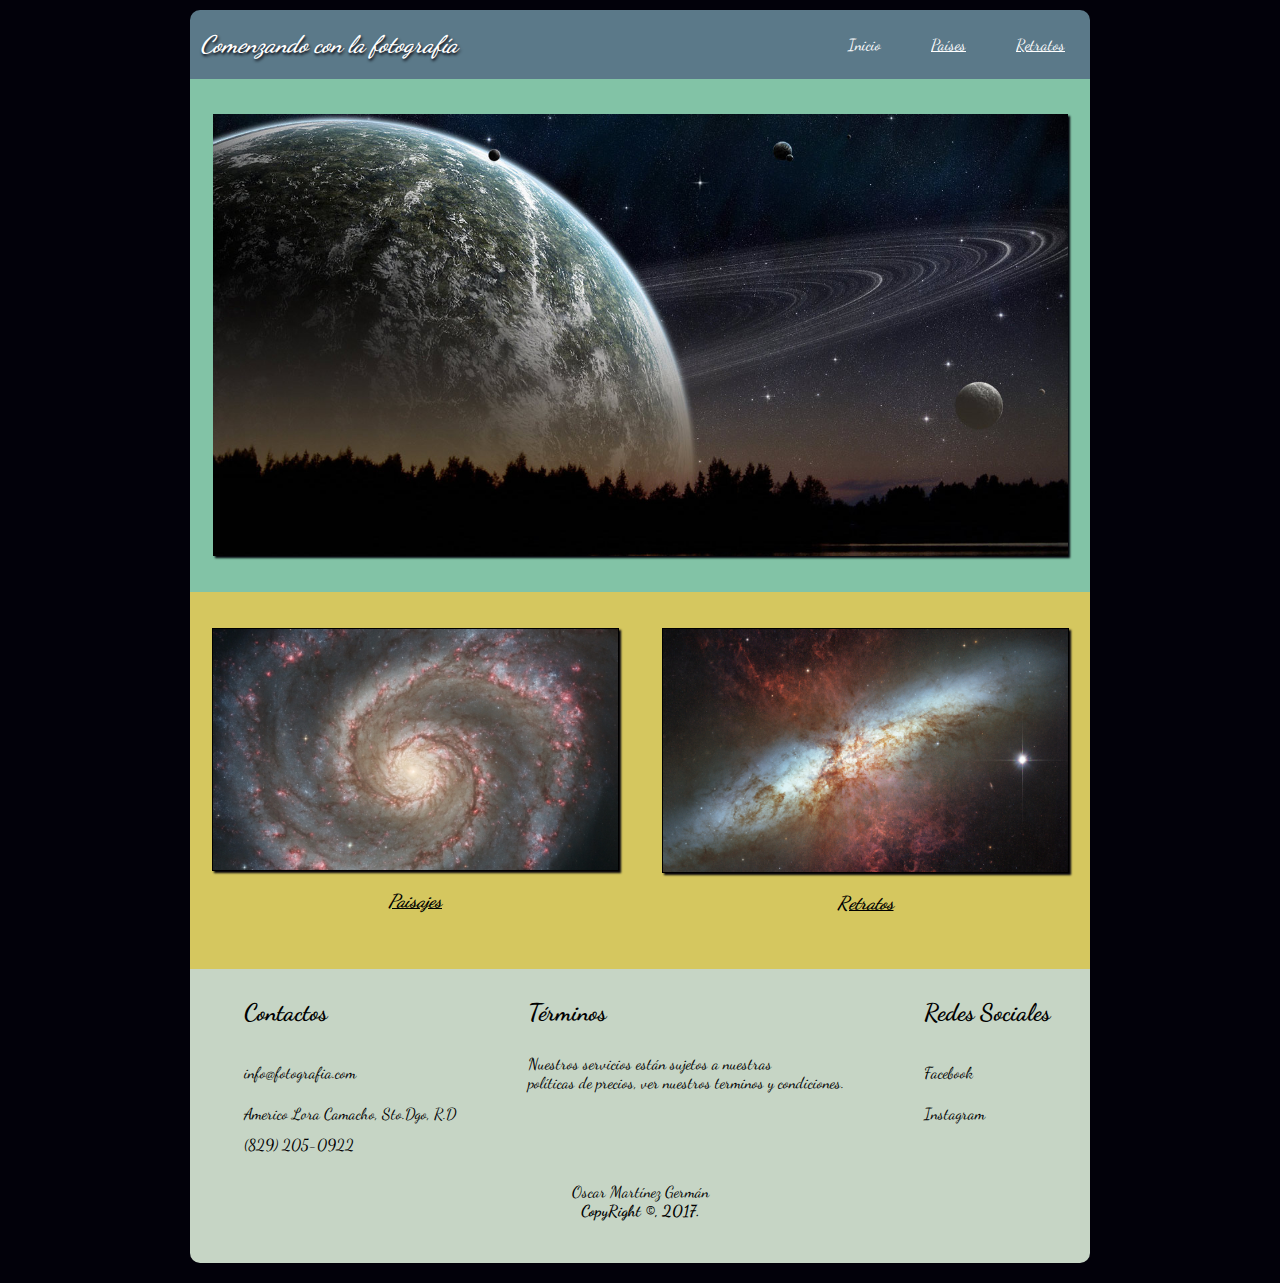
<file: index.html>
<!DOCTYPE html>
<html>
  <head>
    <meta charset="utf-8">
    <title>Comenzando con la Fotografía</title>
    <meta name="viewport" content="width=device-width, initial-scale=1.0">
    <link href="https://fonts.googleapis.com/css?family=Dancing+Script" rel="stylesheet">
    <link rel="stylesheet" href="css/style.css">
  </head>
  <body>
    <div class="contenido">
    <header class="topContent">
      <div class="toAnimate">
      <h2 class="title">Comenzando con la fotografía</h2>
      <nav>
        <ul>
          <li><a class="active" href="index.html">Inicio</a></li>
          <li><a href="paisajes.html">Países</a></li>
          <li><a href="retratos.html">Retratos</a></li>
        </ul>
      </nav>
      </div>
    </header>


    <section class="content-center">
      <div class="contimg">
        <div id="contimg1">
          <img src="images/center-img.jpg" alt="Universo">
        </div>
      </div>

      <div class="contimg">
        <div class="contimg-2">
          <img id="img2" src="images/img2.jpg" alt="">
          <h3>Paisajes</h3>
        </div>
        <div class="contimg-2">
          <img id="img3" src="images/img3.jpg" alt="">
          <h3>Retratos</h3>
        </div>
      </div>
    </section>


    <footer class="bottomContent">

      <table>
        <thead>
          <th>Contactos</th>
          <th> </th>
          <th>Términos</th>
          <th> </th>
          <th> Redes Sociales</th>
        </thead>
        <tbody>
          <tr>
            <td><a href="mailto:info@fotografia?subject=feedback">info@fotografia.com</a></td>
            <td></td>
            <td>Nuestros servicios están sujetos a nuestras<br/>políticas de precios, ver nuestros terminos y condiciones.</td>
            <td><a href="#"></a></td>
            <td><a href="https://www.facebook.com">Facebook</a></td>
          </tr>
          <tr>
            <td>Americo Lora Camacho, Sto.Dgo, R.D</td>
            <td> </td>
            <td> </td>
            <td> </td>
            <td><a href="http://instagram.com/">Instagram</a></td>
          </tr>
          <tr>
            <td>(829) 205-0922</td>
          </tr>
        </tbody>
      </table>

      <p>Oscar Martínez Germán<br/><b>CopyRight ©, 2017.</b></p>

    </footer>
    </div>
  </body>
</html>
</file>
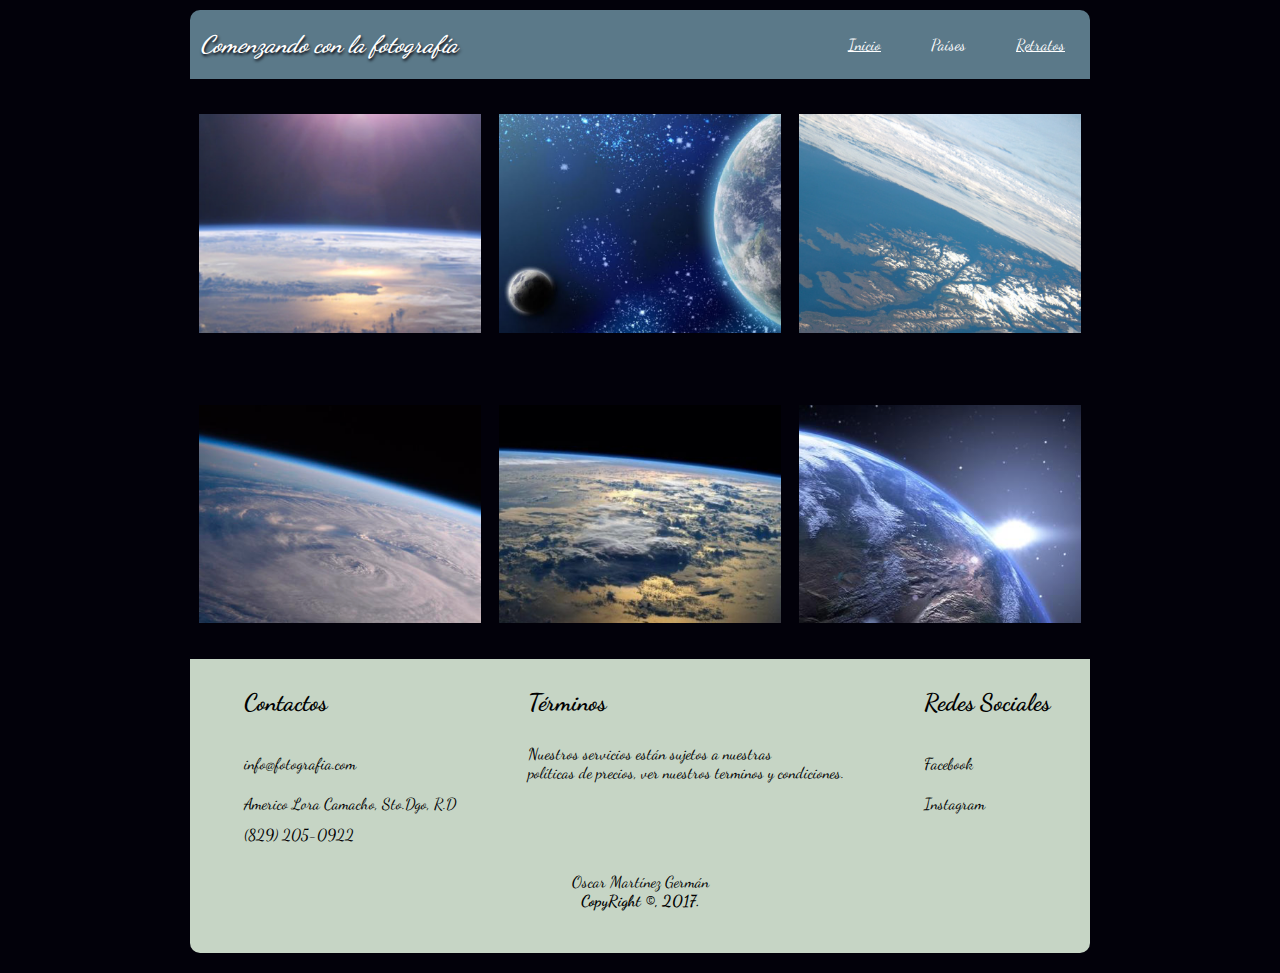
<file: paisajes.html>
<!DOCTYPE html>
<html>
  <head>
    <meta charset="utf-8">
    <title>Paisajes</title>
    <meta name="viewport" content="width=device-width, initial-scale=1.0">
    <link href="https://fonts.googleapis.com/css?family=Dancing+Script" rel="stylesheet">
    <link rel="stylesheet" href="css/style.css">
  </head>
  <body>
    <div class="contenido">
    <header class="topContent">
      <div class="toAnimate">
      <h2 class="title">Comenzando con la fotografía</h2>
      <nav>
        <ul>
          <li><a href="index.html">Inicio</a></li>
          <li><a class="active" href="paisajes.html">Países</a></li>
          <li><a href="retratos.html">Retratos</a></li>
        </ul>
      </nav>
    </div>
    </header>


    <section class="content-center">
      <div class="gridcontainer">
        <img id="image-1" src="images/image-1.png" alt="">
      </div>
      <div class="gridcontainer">
        <img id="image-2" src="images/image-2.png" alt="">
      </div>
      <div class="gridcontainer">
        <img id="image-3" src="images/image-3.png" alt="">
      </div>
      <div class="gridcontainer">
        <img id="image-4" src="images/image-4.png" alt="">
      </div>
      <div class="gridcontainer">
        <img id="image-5" src="images/image-5.png" alt="">
      </div>
      <div class="gridcontainer">
        <img id="image-6" src="images/image-6.png" alt="">
      </div>
    </section>


    <footer class="bottomContent">

      <table>
        <thead>
          <th>Contactos</th>
          <th> </th>
          <th>Términos</th>
          <th> </th>
          <th> Redes Sociales</th>
        </thead>
        <tbody>
          <tr>
            <td><a href="mailto:info@fotografia?subject=feedback">info@fotografia.com</a></td>
            <td></td>
            <td>Nuestros servicios están sujetos a nuestras<br/>políticas de precios, ver nuestros terminos y condiciones.</td>
            <td><a href="#"></a></td>
            <td><a href="https://www.facebook.com">Facebook</a></td>
          </tr>
          <tr>
            <td>Americo Lora Camacho, Sto.Dgo, R.D</td>
            <td> </td>
            <td> </td>
            <td> </td>
            <td><a href="http://instagram.com/">Instagram</a></td>
          </tr>
          <tr>
            <td>(829) 205-0922</td>
          </tr>
        </tbody>
      </table>

      <p>Oscar Martínez Germán<br/><b>CopyRight ©, 2017.</b></p>

    </footer>
    </div>
  </body>
</html>
</file>
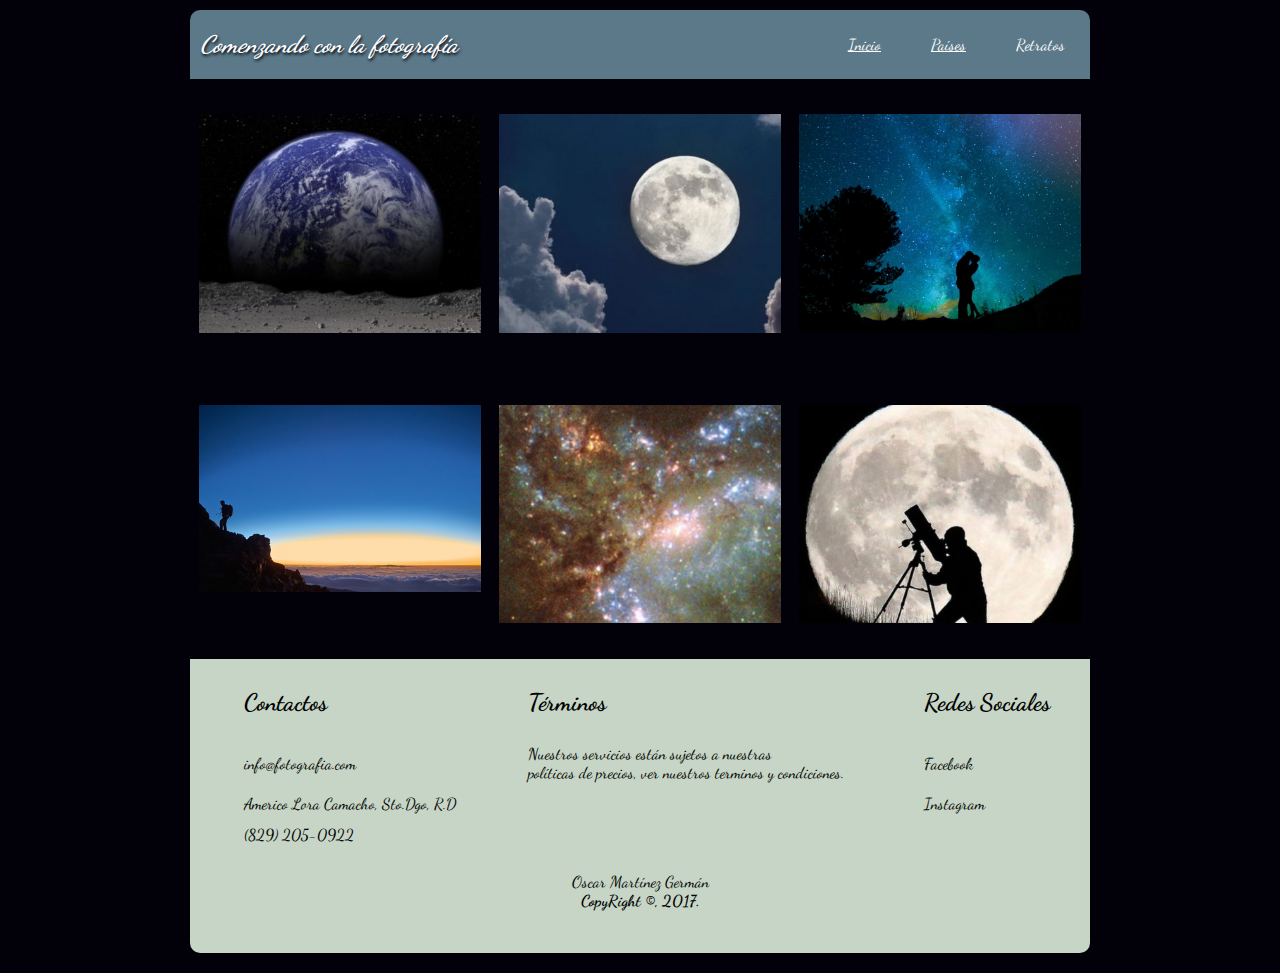
<file: retratos.html>
<!DOCTYPE html>
<html>
  <head>
    <meta charset="utf-8">
    <title>Retratos</title>
    <meta name="viewport" content="width=device-width, initial-scale=1.0">
    <link href="https://fonts.googleapis.com/css?family=Dancing+Script" rel="stylesheet">
    <link rel="stylesheet" href="css/style.css">
  </head>
  <body>
    <div class="contenido">
    <header class="topContent">
      <div class="toAnimate">
      <h2 class="title">Comenzando con la fotografía</h2>
      <nav>
        <ul>
          <li><a href="index.html">Inicio</a></li>
          <li><a href="paisajes.html">Países</a></li>
          <li><a class="active" href="retratos.html">Retratos</a></li>
        </ul>
      </nav>
    </div>
    </header>


    <section class="content-center">
      <div class="gridcontainer">
        <img id="image-1" src="images/img-1.png" alt="">
      </div>
      <div class="gridcontainer">
        <img id="image-2" src="images/img-2.png" alt="">
      </div>
      <div class="gridcontainer">
        <img id="image-3" src="images/img-3.png" alt="">
      </div>
      <div class="gridcontainer">
        <img id="image-4" src="images/img-4.jpg" alt="">
      </div>
      <div class="gridcontainer">
        <img id="image-5" src="images/img-5.png" alt="">
      </div>
      <div class="gridcontainer">
        <img id="image-6" src="images/img-6.png" alt="">
      </div>
    </section>


    <footer class="bottomContent">

      <table>
        <thead>
          <th>Contactos</th>
          <th> </th>
          <th>Términos</th>
          <th> </th>
          <th> Redes Sociales</th>
        </thead>
        <tbody>
          <tr>
            <td><a href="mailto:info@fotografia?subject=feedback">info@fotografia.com</a></td>
            <td></td>
            <td>Nuestros servicios están sujetos a nuestras<br/>políticas de precios, ver nuestros terminos y condiciones.</td>
            <td><a href="#"></a></td>
            <td><a href="https://www.facebook.com">Facebook</a></td>
          </tr>
          <tr>
            <td>Americo Lora Camacho, Sto.Dgo, R.D</td>
            <td> </td>
            <td> </td>
            <td> </td>
            <td><a href="http://instagram.com/">Instagram</a></td>
          </tr>
          <tr>
            <td>(829) 205-0922</td>
          </tr>
        </tbody>
      </table>

      <p>Oscar Martínez Germán<br/><b>CopyRight ©, 2017.</b></p>

    </footer>
    </div>
  </body>
</html>
</file>
<file: css/style.css>
body{
  background-color:  #02010a;
  padding: 10px 0px;
  margin: 0px;
  font-family: 'Dancing Script', cursive;;
  font-size: 1em;
}


/* Inicio Top contenedor  */
body .contenido{
  display: block;
  width: 80%;
  max-width: 900px;
  margin: auto;
  -webkit-transition:all 0.3s;
  transition:all 0.3s;
}
.topContent{
  position: relative;
  float: left;
  width: 100%;
  height: auto;
  margin: 0px;
  border-radius: 10px 10px 0px 0px;
  z-index: 5;
}
.topContent .toAnimate{
  position: absolute;
  float: left;
  width: 100%;
  height: auto;
  margin-top: auto;
  border-radius: 10px 10px 0px 0px;
  background-color: #5b7989;
  animation: rebote 1.5s;
}
@-webkit-keyframes rebote{
  0%{
    margin-top: 150%;
  }
  60%{
    margin-top: -5%;
  }
  70%{
    margin-top: 1%;
  }
  100%{
    margin-top: 0;
  }
}
.topContent .title{
  float: left;
  width: auto;
  padding-left: 10px;
  color: #fff;
  text-shadow: 1px 2px 3px #02010a;
  font-style: italic;
}
.topContent nav{
  position: relative;
  float: right;
  width: auto; height: auto;
  /*background-color: #23272E;*/
}
.topContent nav ul{
  list-style-type: none;
  margin: 0;
  padding: 0;
  overflow: hidden;
  /*background-color: #333;*/
}
.topContent nav ul li{
  float: left;
}
.topContent nav ul li a{
  display: block;
  color: white;
  text-align: center;
  padding: 25px;
  text-decoration: underline;
}
.topContent nav ul li a.active{
  text-decoration: none;
}
.topContent nav ul li a:visited {
  color: white;
}
/* Fin Top contenedor  */


/* Inicio contenedor centrado */
.content-center{
  position: relative;
  float: left;
  width: 100%;
  height: auto;
  margin-top: 68px;
  padding: 0px;
  z-index: 0;
}
.content-center .contimg{
  float: left;
  width: 100%;
  height: auto;
  padding: 4% 0px 4% 0px
}
.content-center .contimg:nth-child(1) {
  background-color: #82c3a6;
}
.content-center .contimg:nth-child(2) {
  background-color: #d5c75f;
}

.content-center .contimg #contimg1{
  float: left;
  width: 100%; height: auto;
}
.content-center .contimg #contimg1 img{
  display: block;
  width: 95%;
  max-width: 1100px;
  margin: auto;
  -webkit-box-shadow: 2px 2px 2px #02010a;
  box-shadow: 2px 2px 2px #02010a;
}
.content-center .contimg .contimg-2{
  float: left;
  width: 50%;
  height: auto;
}
.content-center .contimg .contimg-2 img{
  display: block;
  width: 90%;
  max-width: 550px;
  margin: auto;
  border: 1px solid black;
  -webkit-box-shadow: 2px 2px 2px #02010a;
  box-shadow: 2px 2px 2px #02010a;
  -webkit-transition: all 0.3s; /* Safari */
  transition: all 0.3s;
}
.content-center .contimg .contimg-2 #img2:hover {
  transform: rotate(10deg);
  border: 2px solid #82c3a6;
}
.content-center .contimg .contimg-2 #img3:hover {
  transform: translate(20px, -5px);
  border: 2px solid #82c3a6
}
.content-center .contimg .contimg-2 h3{
  text-align: center;
  text-decoration: underline;
  font-style: italic;
}
/* inicio propiedades de paisajes y retratos */
.content-center .gridcontainer{
  float: left;
  width: 31.33%;
  height: auto;
  margin:4% 1%;
  -webkit-transition:all 0.3s;
  transition:all 0.3s;
}
.content-center .gridcontainer img[id*="image"]{
  display: block;
  width: 100%;
  max-width: 450px;
  margin: auto;
  -webkit-transition:all 0.3s;
  transition:all 0.3s;
}
.content-center .gridcontainer:nth-child(1):hover {
  -webkit-filter: blur(10px);
  filter: blur(10px);
}
.content-center .gridcontainer:nth-child(2):hover {
  -webkit-filter: grayscale(100%);
  filter: grayscale(100%);
}
.content-center .gridcontainer:nth-child(3):hover {
  -webkit-filter: sepia(90%);
  filter: sepia(90%);
}
.content-center .gridcontainer:nth-child(4):hover {
  -webkit-filter: grayscale(100%);
  filter: grayscale(100%);
}
.content-center .gridcontainer:nth-child(6):hover {
  -webkit-filter: grayscale(100%);
  filter: grayscale(100%);
}
/* inicio propiedades de paisajes y retratos */
/* Fin contenedor centrado */


/* Inicio contenedor bottomContent */
.bottomContent{
  position: relative;
  float: left;
  width: 94%;
  height: auto;
  margin: 0px 0px 20px 0px;
  padding: 3%;
  border-radius: 0px 0px 10px 10px;
  background-color: #C6d5c5;
  z-index: 0;
}
.bottomContent table{
  float: left;
  width: 100%;
  height: auto;
  padding: 0px;
  margin: 0px;
}
.bottomContent table thead tr th{
  text-align: left;
  font-size: 1.5em;
  padding: 0px 0px 25px 25px;
}
.bottomContent table tbody tr td{
  text-align: left;
  font-size: 1em;
  padding: 0px 0px 10px 25px;
}
.bottomContent table tbody tr td a{
  text-decoration: none;
  color: black;
}
.bottomContent table tbody tr td a:visited{
  color: black;
}
.bottomContent p{
  float: left;
  width:100%;
  text-align: center;
  color: black;
}
/* Fin contenedor bottomContent */


@media screen and ( max-width:765px ) {
  /* Inicio Top contenedor  */
  body .contenido{
    display: block;
    width: 96%;
    max-width: 900px;
    margin: auto;
  }
  .topContent{
    position: relative;
    float: left;
    width: 95%;
    height: auto;
    margin: 10px 2.5% 0px 2.5%;
    border-radius: 10px 10px 0px 0px;
    background-color: #5b7989;
  }
  .topContent .toAnimate{
    position: absolute;
    float: left;
    width: 100%;
    height: auto;
    margin-top: auto;
    border-radius: 10px 10px 0px 0px;
    background-color: #5b7989;
    animation: rebote 1.5s;
  }
  @-webkit-keyframes rebote{
    0%{
      margin-top: 150%;
    }
    60%{
      margin-top: -5%;
    }
    70%{
      margin-top: 1%;
    }
    100%{
      margin-top: 0;
    }
  }
  .topContent .title{
    float: left;
    width: 100%;
    color: #fff;
    text-align: center;
    text-shadow: 1px 2px 3px #02010a;
    font-style: italic;
  }
  .topContent nav{
    position: relative;
    float: left;
    left: 50%;
    width: 281px;
    margin-left: -132px;
  }
  .topContent nav ul{
    list-style-type: none;
    margin: 0;
    padding: 0;
    overflow: hidden;
    /*background-color: #333;*/
  }
  .topContent nav ul li{
    float: left;
  }
  .topContent nav ul li a{
    display: block;
    color: white;
    text-align: center;
    padding: 25px;
    text-decoration: underline;
  }
  .topContent nav ul li a.active{
    text-decoration: none;
  }
  .topContent nav ul li a:visited {
    color: white;
  }
  /* Fin Top contenedor  */


  /* Inicio contenedor centrado */
  .content-center{
    position: relative;
    float: left;
    width: 95%;
    height: auto;
    margin: 136px 2.5% 0px 2.5%;
  }
  /* inicio propiedades de paisajes y retratos */
  .content-center .gridcontainer{
    float: left;
    width: 98%;
    height: auto;
    margin: 4% 1%;
  }
  .content-center .gridcontainer img[id*="image"]{
    display: block;
    width: 100%;
    max-width: 450px;
    margin: auto;
    -webkit-transition:all 0.3s;
    transition:all 0.3s;
  }
  /* fin propiedades de paisajes y retratos */
  .content-center .contimg{
    float: left;
    width: 100%;
    height: auto;
    padding: 4.5% 0px 4.5% 0px;
  }
  .content-center .contimg:nth-child(1) {
    background-color: #82c3a6;
  }
  .content-center .contimg:nth-child(2) {
    padding: 0px;
    background-color: #d5c75f ;
  }

  .content-center .contimg #contimg1,
  .content-center .contimg .contimg-2 {
    float: left;
    width: 100%;
    height: auto;
  }
  .content-center .contimg #contimg1 img{
    display: block;
    width: 92%;
  }
  .content-center .contimg .contimg-2 img{
    display: block;
    width: 95%;
    margin: 5% auto;
    border: 2px solid black;
  }
  /* Fin contenedor centrado */


  /* Inicio contenedor bottomContent */
  .bottomContent{
    position: relative;
    float: left;
    width: 89%;
    height: auto;
    margin: 0px 0% 10px 2.5%;
    padding: 3%;
    background-color: #C6d5c5;
  }
  .bottomContent ul{
    list-style-type: none;
    margin: 0;
    padding: 0;
    overflow: hidden;
  }
  .bottomContent ul li{
    color: white;
    margin: 0px;
    padding: 10px;
  }
  .bottomContent ul li a{
    text-decoration: none;
  }
  .bottomContent ul li a:visited{
    color: white;
  }
  .bottomContent p{
    float: left;
    width:100%;
    text-align: center;
    color: black;
  }
}
</file>
